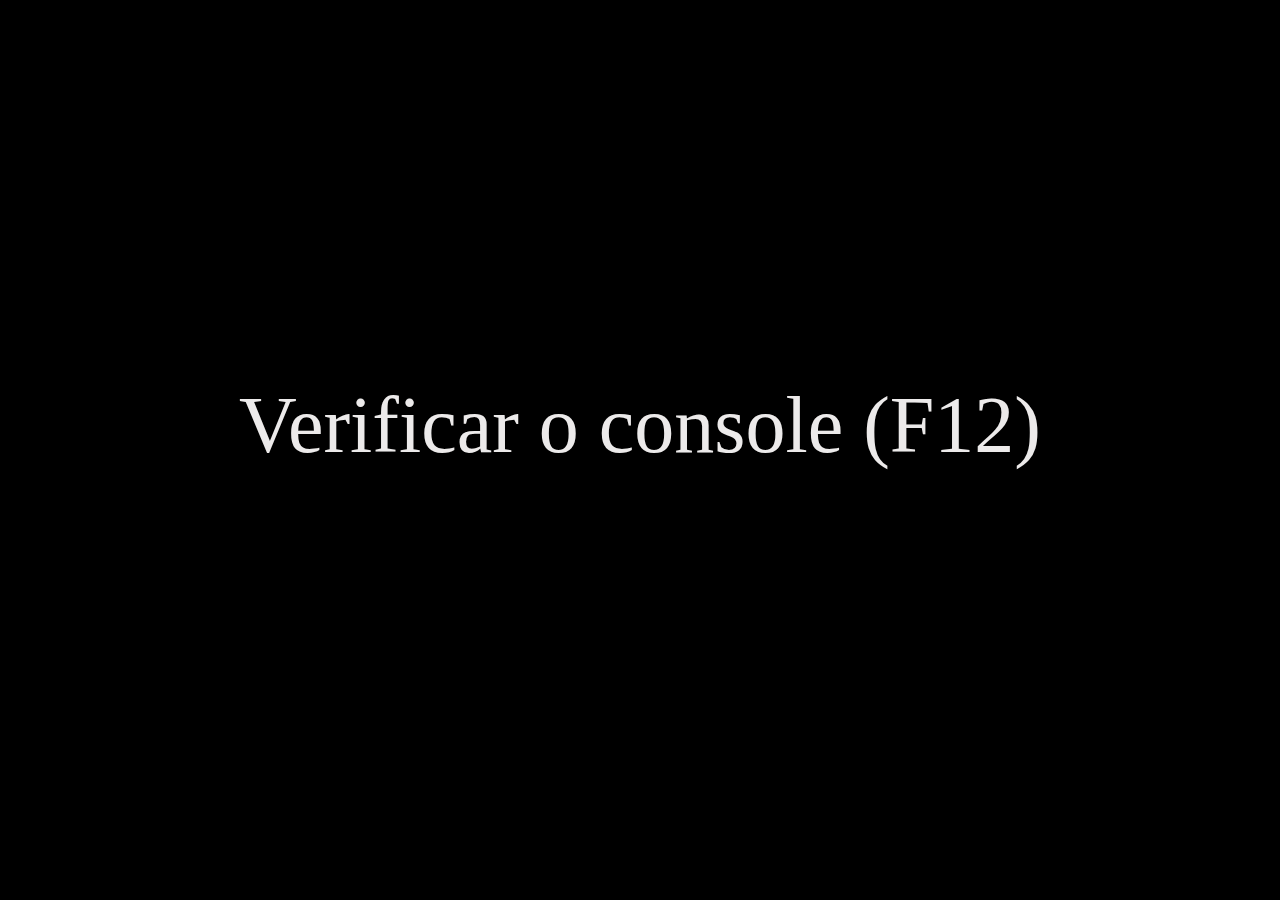
<file: front/js/fundamentals-js/index.html>
<!DOCTYPE html>
<html lang="pt-br">
<head>
    <title>Notes JS</title>
    <meta charset="UTF-8">
    <script src="script/calculadora.js"></script>
    <script src="script/utilitario.js"></script>
    <link rel="stylesheet" href="css/style.css">
</head>
<body>
	<p>Verificar o console (F12)</p>
    <script>
        console.log("================= Calculadora simples =================");
        console.log("Soma: " + somar(5, 5));
        console.log("Subtração: " + subtrair(10, 5));
        console.log("Multiplicação: " + multiplicar(2, 5));
        console.log("Divisão: " + dividir(10, 2));

        console.log("========================= Bar =========================")
        verifica_maioridade_sexo(21, 'M');
        
        console.log("=============== Numeros pares por intervalo ===========");
        numeros_pares(1, 10);
    </script>
</body>
</html>
</file>
<file: front/js/fundamentals-js/css/style.css>
body {
    background-color: black;
  }

p {
    font-family: "Trebuchet MS";
    padding: 300px 0;
    text-align: center;
    font-size: 80px;
    color: rgb(236, 234, 234);
}
</file>
